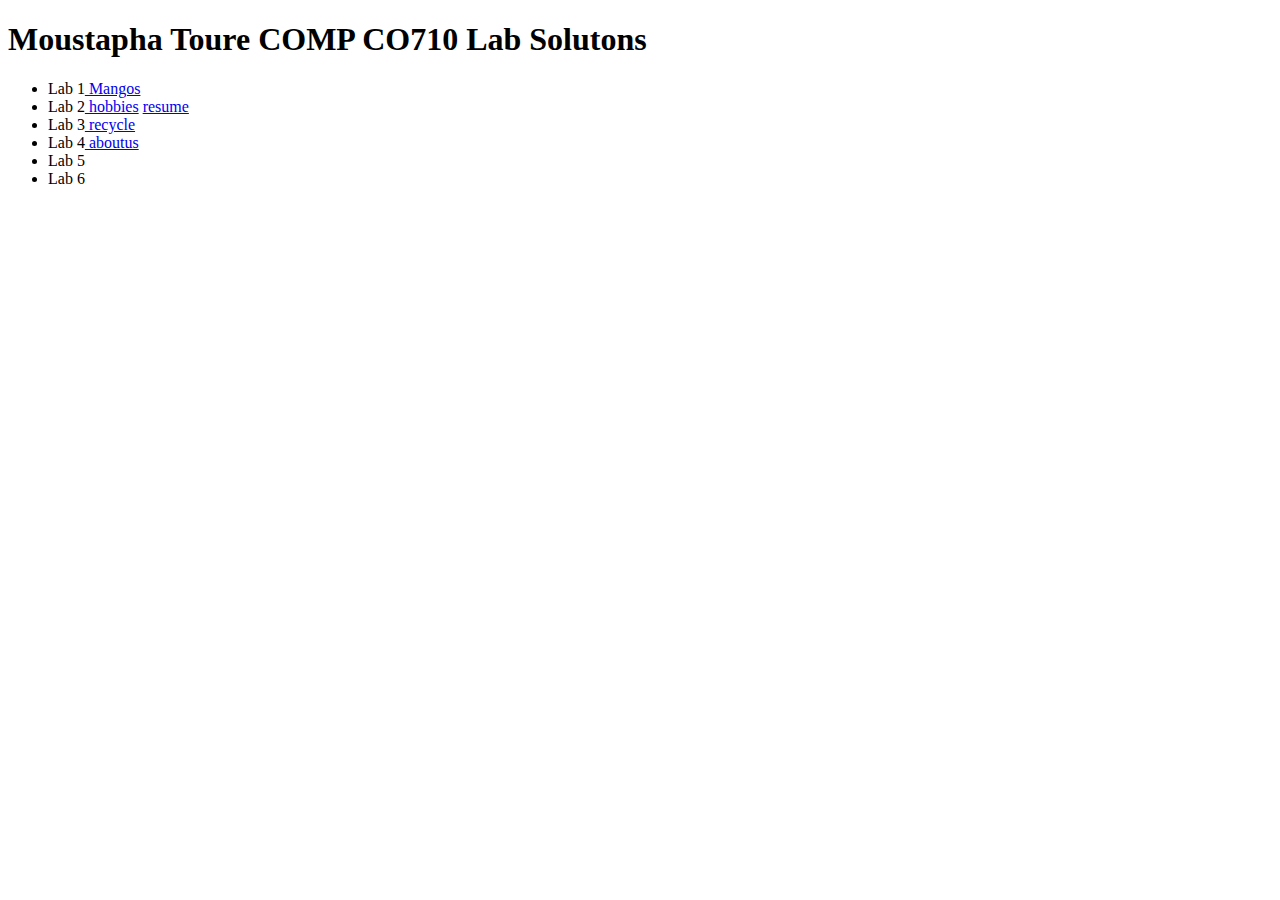
<file: index.html>
<!DOCTYPE html>
	<html>
		<head>
			<meta charset="UTF-8">
			<!-- Author: Moustapha Toure, 000792306 -->
			 <title> MY COMP CO710 Labs</title>
			</head>
			<body>
				<h1>Moustapha Toure COMP CO710 Lab Solutons</h1>
				<ul>
					<li>Lab 1<a href="Lab 01/mangos.html"> Mangos</a></li> 
					<li>Lab 2<a href="Lab 02/hobbies.html"> hobbies</a> <a href="Lab 02/resume.html"> resume</a> </li>
					<li>Lab 3<a href="Lab 03/recycle.html"> recycle</a></li>
					<li>Lab 4<a href="Lab 04/aboutus.html"> aboutus</a></li>
					<li>Lab 5</li>
					<li>Lab 6</li>
				</ul>
			</body>
		<html>
</file>
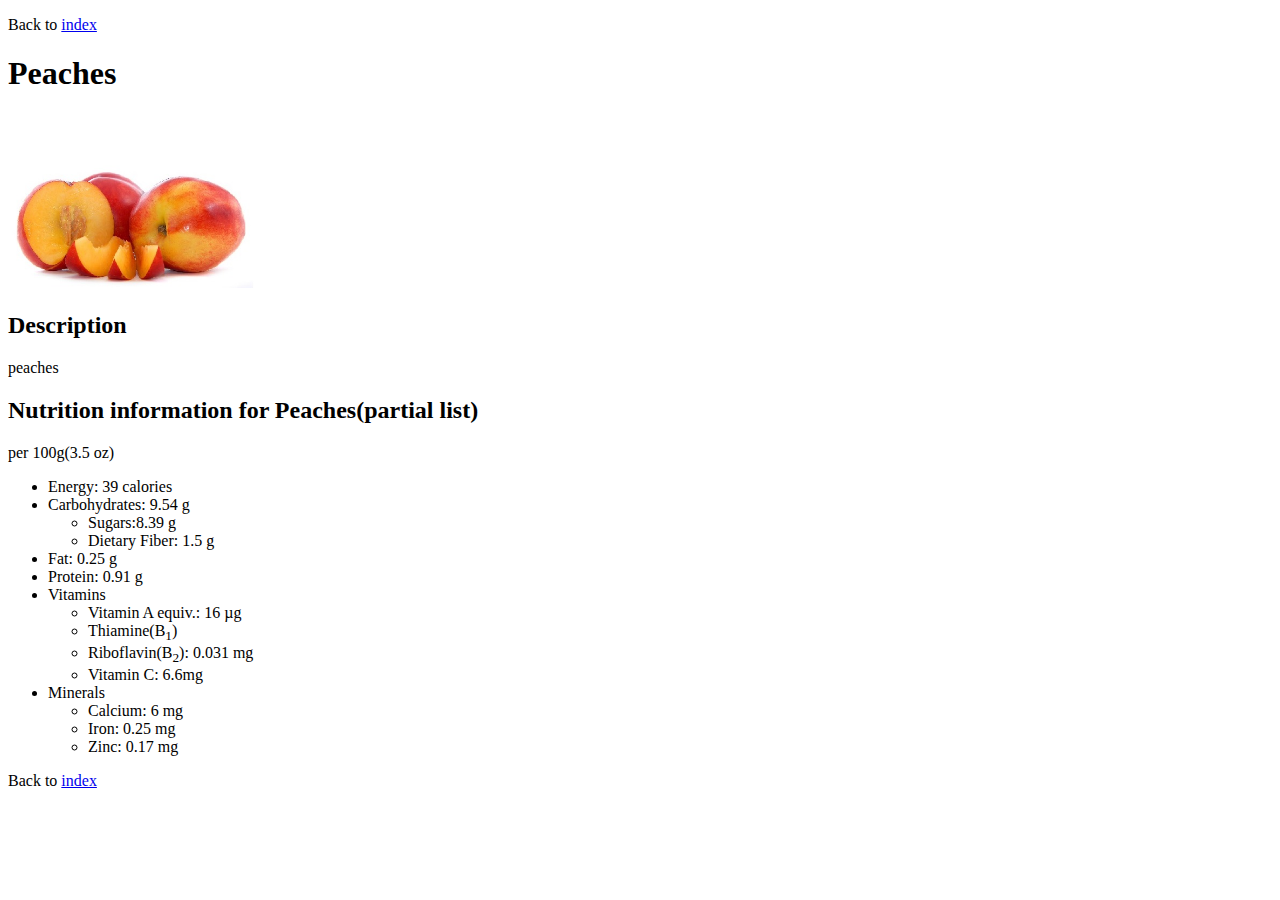
<file: Lab 01/mangos.html>
<!DOCTYPE html>
<html>
<head>
<style>
img{
width: 20%;
}
</style>
<!-- Author: Moustapha Toure, 000792306 -->
	<title>Peaches Lab</title>
</head>
<body>
	<p>Back to <a href="../index.html">index</a></p>
<h1>Peaches</h1>
<img src="images/Peaches.jpg">
<h2> Description</h2>

<p>peaches</p>

<h2>Nutrition information for Peaches(partial list)</h2>

<p>per 100g(3.5 oz)</p>

<ul>
	<li>Energy: 39 calories</li>
	<li>Carbohydrates: 9.54 g
		<ul>
			<li>Sugars:8.39 g</li>
			<li>Dietary Fiber: 1.5 g</li>
		</ul>
	</li>
	<li>Fat: 0.25 g</li>
	<li>Protein: 0.91 g</li>
	<li> Vitamins
		<ul>
			<li>Vitamin A equiv.: 16 µg</li>
			<li>Thiamine(B<sub>1</sub>)</li>
			<li>Riboflavin(B<sub>2</sub>): 0.031 mg</li>
			<li>Vitamin C: 6.6mg</li>
		</ul>
		</li>
	<li> Minerals
		<ul> 
			<li>Calcium: 6 mg</li>
			<li>Iron: 0.25 mg</li>
			<li>Zinc: 0.17 mg</li>
		</ul>


	</li>
</ul>
<p>Back to <a href="../index.html">index</a></p>
</body>
</file>
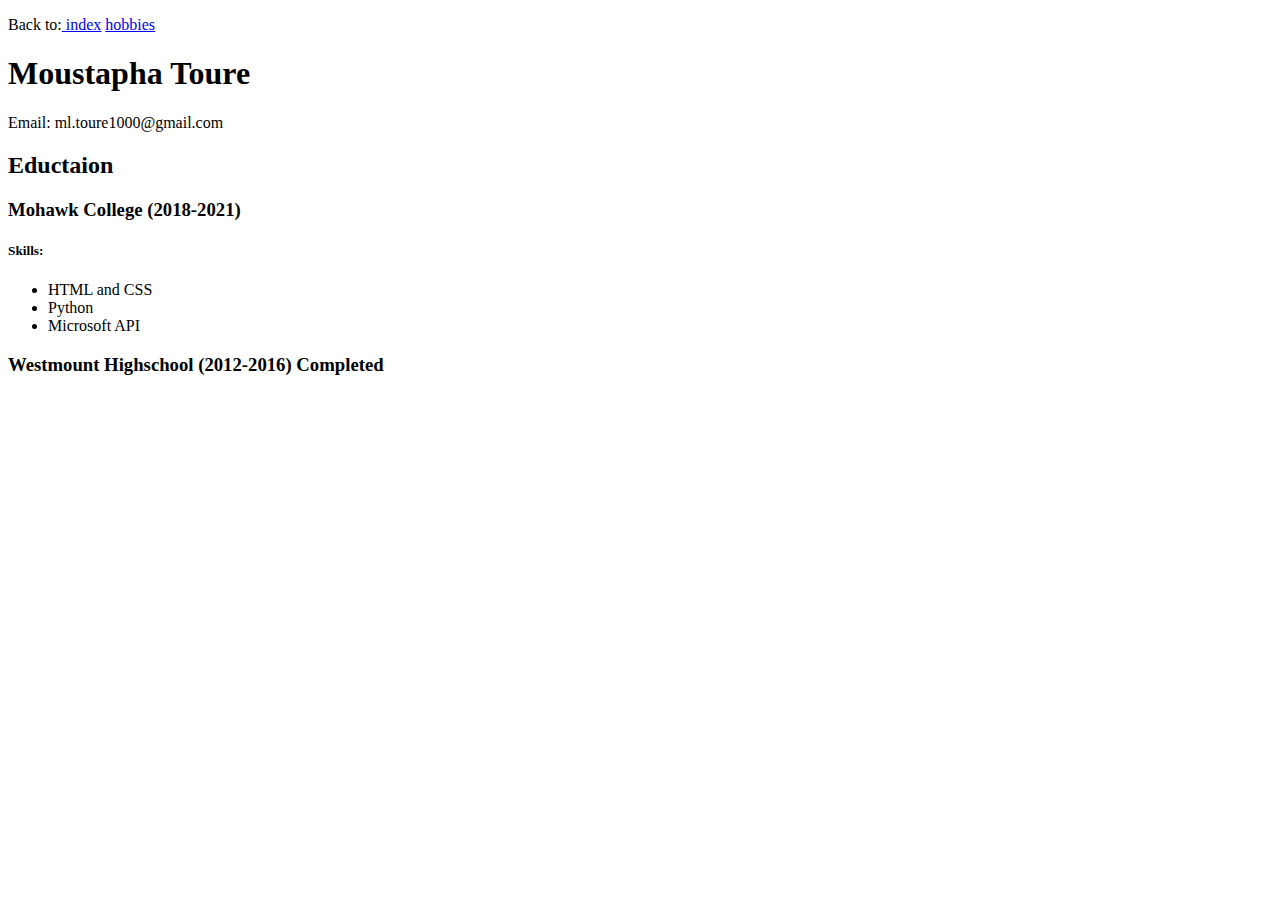
<file: Lab 02/resume.html>
<!DOCTYPE html>
<html>
<head>
	<title>Moustapha Toure - Resume</title>
</head>
<body>
<p> Back to:<a href="../index.html"> index</a> <a href="hobbies.html"> hobbies</a> </p>
<h1>Moustapha Toure</h1>
<p> <a href=""></a> Email: ml.toure1000@gmail.com </p>
<h2>Eductaion</h2>

<h3> Mohawk College (2018-2021)</h3>
<h5><strong>Skills:</strong></h5>
<ul>
	<li>HTML and CSS</li>
	<li>Python</li>
	<li>Microsoft API</li>
</ul>

<h3> Westmount Highschool (2012-2016)
Completed</h3>

</body>
</html>
</file>
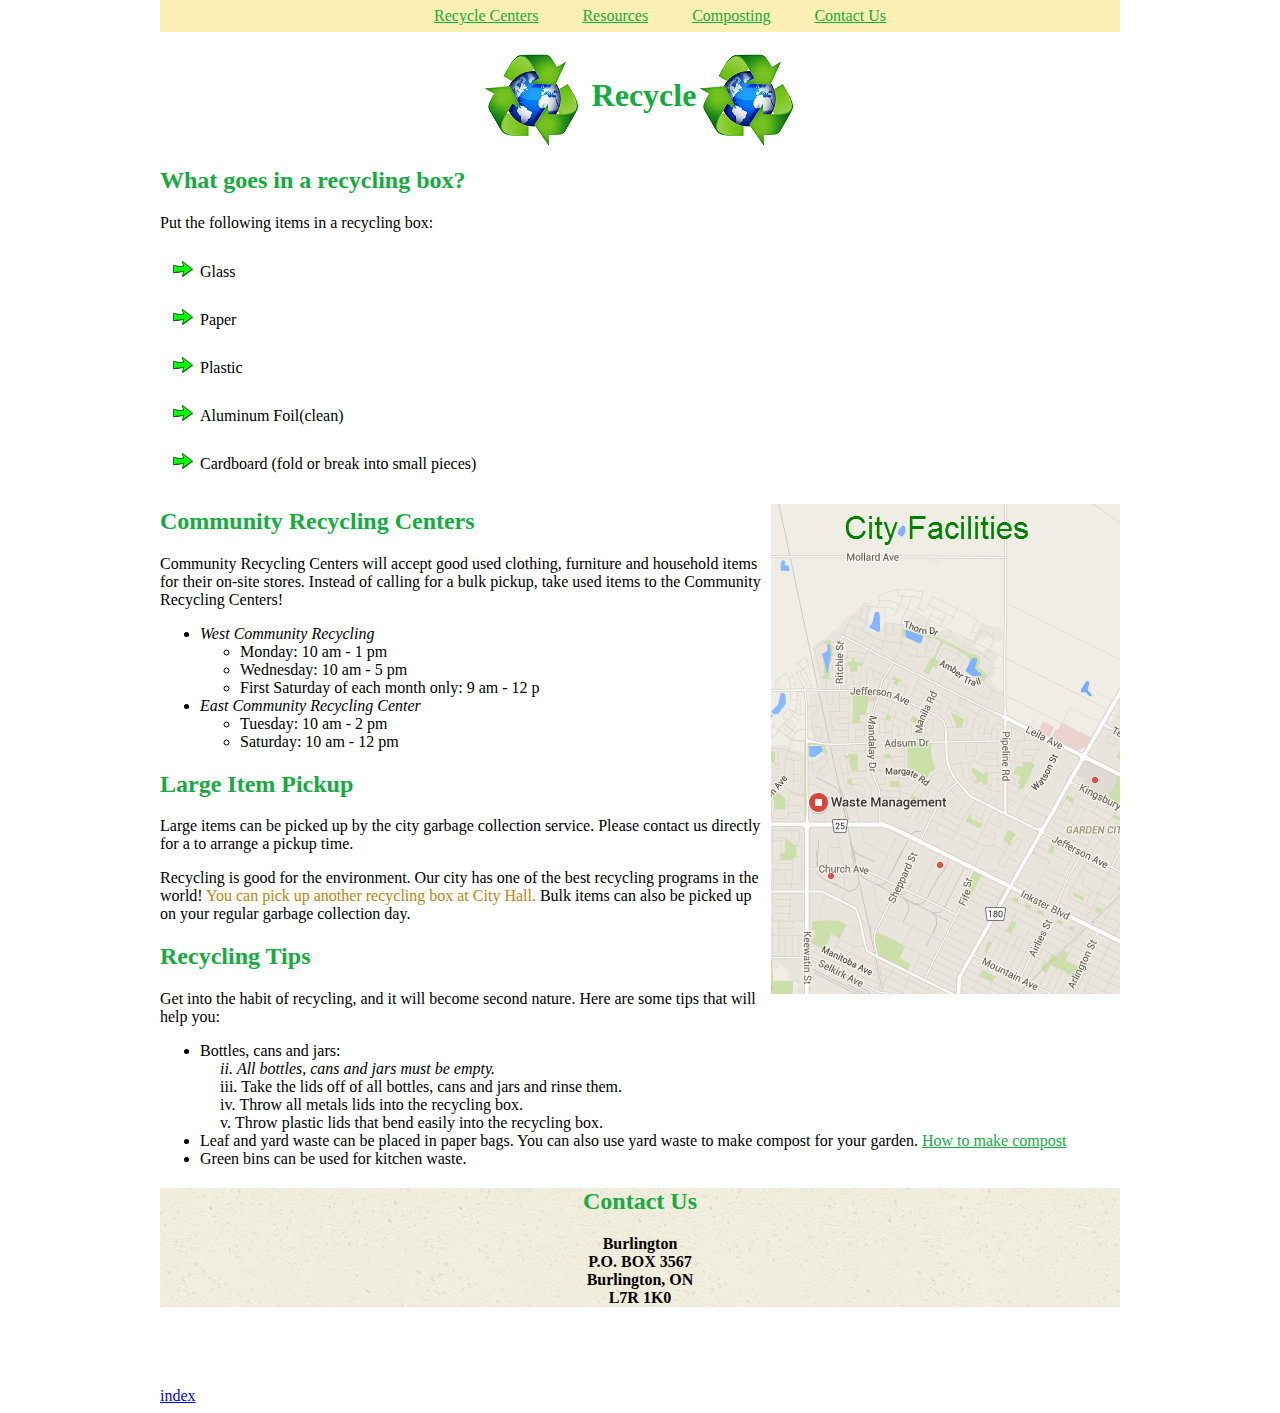
<file: Lab 03/recycle.html>
<!DOCTYPE HTML>
<html>
<!--     Author: Moustapha Toure, 000792306 Hereby Declare this is an original copy of my work-->
<head>
	<title>
	Burlington Recycle Information
</title>
	<style>
		

	 .tips {
			list-style-type: lower-roman;
			list-style-position: inside;
			text-indent: 20px;


		}

		.italy{
			font-style: italic;
		}

		
		body{
			background-color: white;
			margin-left: 10em;
			margin-right: 10em;

		}
		
		h1, h2, h3, h4
		h5, h6{
			color: #14ab3f
		}	

		h1 {
			text-align: center;
		}
		
		nav a:hover{
			color: #ec834a;
		}

		nav a:focus{
			color: black;
		}
		nav{
			background-color: #fbefb3;

		}
		li a{
			color: #14ab3f;
		}
		nav ul{
			line-height: 200%;
			color: #14ab3f;
			margin-top: -8px;
			text-align: center;

		}
		nav li{
		list-style-type: none;
		display: inline;
		color: #14ab3f;
		padding: 0px 20px 0px 20px;
		}
		header img{
			vertical-align: middle;
		}
		#what ul li{
			
    list-style-image: url('images/greenarrow.png');
    line-height: 3em;
}
#foot{
background-color: yellow;
	background-image: url(images/ricepaper.png);
	background-repeat: repeat-x;
	
	width: 100%;
	margin: 0em 0em 5em 0em;
	padding: 0px;
	text-align: center;

}
#foot p{
	font-weight: 700;
}
aside img{
	float: right;
}
	

	</style>


</head>

<body>
<header role="banner">
<nav role="navigation">
	<ul>
		<li title="Recycling Centers"><a href="#">Recycle Centers</a></li>
		<li title="Resources"><a href="#">Resources</a></li>
		<li title="Composting"><a href="#">Composting</a></li>
		<li title="Contact Us"><a href="#">Contact Us</a></li>
	</ul>
</nav>

<h1><img src="images/earth_recycle.png" alt="Recycle"> Recycle<img src="images/earth_recycle.png" alt="Recycle">  </h1>
</header>
<article role="article">
<section>
<div id="what"><h2> What goes in a recycling box?</h2>

<p>Put the following items in a recycling box:</p>
<ul>
	<li>Glass</li>
	<li>Paper</li>
	<li>Plastic</li>
	<li>Aluminum Foil(clean)</li>
	<li>Cardboard (fold or break into small pieces)</li>
</ul>
</div>
</section>
<aside>
	<img src="images/recycle_map.png" alt="map">
</aside>
<section>
<h2> Community Recycling Centers</h2>
<p>Community Recycling Centers will accept good used clothing, furniture and household items for their on-site stores. Instead of calling for a bulk pickup, take used items to the Community Recycling Centers!</p>
<ul>
	<li><span class="italy">West Community Recycling </span>
		<ul>
		<li>Monday: 10 am - 1 pm</li>
		<li>Wednesday: 10 am - 5 pm</li>
		<li>First Saturday of each month only: 9 am - 12 p</li>	
		</ul>
	</li> 
	<li><span class="italy">East Community Recycling Center	</span><ul>
		<li>Tuesday: 10 am - 2 pm</li>
		<li>Saturday: 10 am - 12 pm</li>
	</ul> </li>
</ul>
</section>
<section>
<h2>Large Item Pickup</h2>
<p>Large items can be picked up by the city garbage collection service. Please contact us directly for a to arrange a pickup time.</p>
<p>Recycling is good for the environment. Our city has one of the best recycling programs in the world!    <span style="color: #b8860b">You can pick up another recycling box at City Hall.</span> Bulk items can also be picked up on your regular garbage collection day.</p>
</section>
<section>
	<h2> Recycling Tips</h2>
	<p>Get into the habit of recycling, and it will become second nature. Here are some tips that will help you:</p>
	<ul>
		<li>Bottles, cans and jars:</li>
		
			<li class="italy tips">All bottles, cans and jars must be empty. </li>
			
			<li class="tips">Take the lids off of all bottles, cans and jars and rinse them. </li>
			
			<li class="tips">Throw all metals lids into the recycling box.</li>
			
			<li class="tips">Throw plastic lids that bend easily into the recycling box.</li>
			
		<li>Leaf and yard waste can be placed in paper bags. You can also use yard waste to make compost for your garden. <a href="https://compost.org/English/ENGLISH_INDEX.htm">How to make compost</a></li>
		<li>Green bins can be used for kitchen waste.</li>
	</ul>
</section>
</article>

<footer>
	<div id="foot">

	<h2> Contact Us</h2>
	<p>Burlington <br> P.O. BOX 3567<br> Burlington, ON <br>L7R 1K0</p>
	
  </div>
  </footer>
<div id="index">
<a href="../index.html"> index</a>
</div><!--end index-->
</body>
</html>
</file>
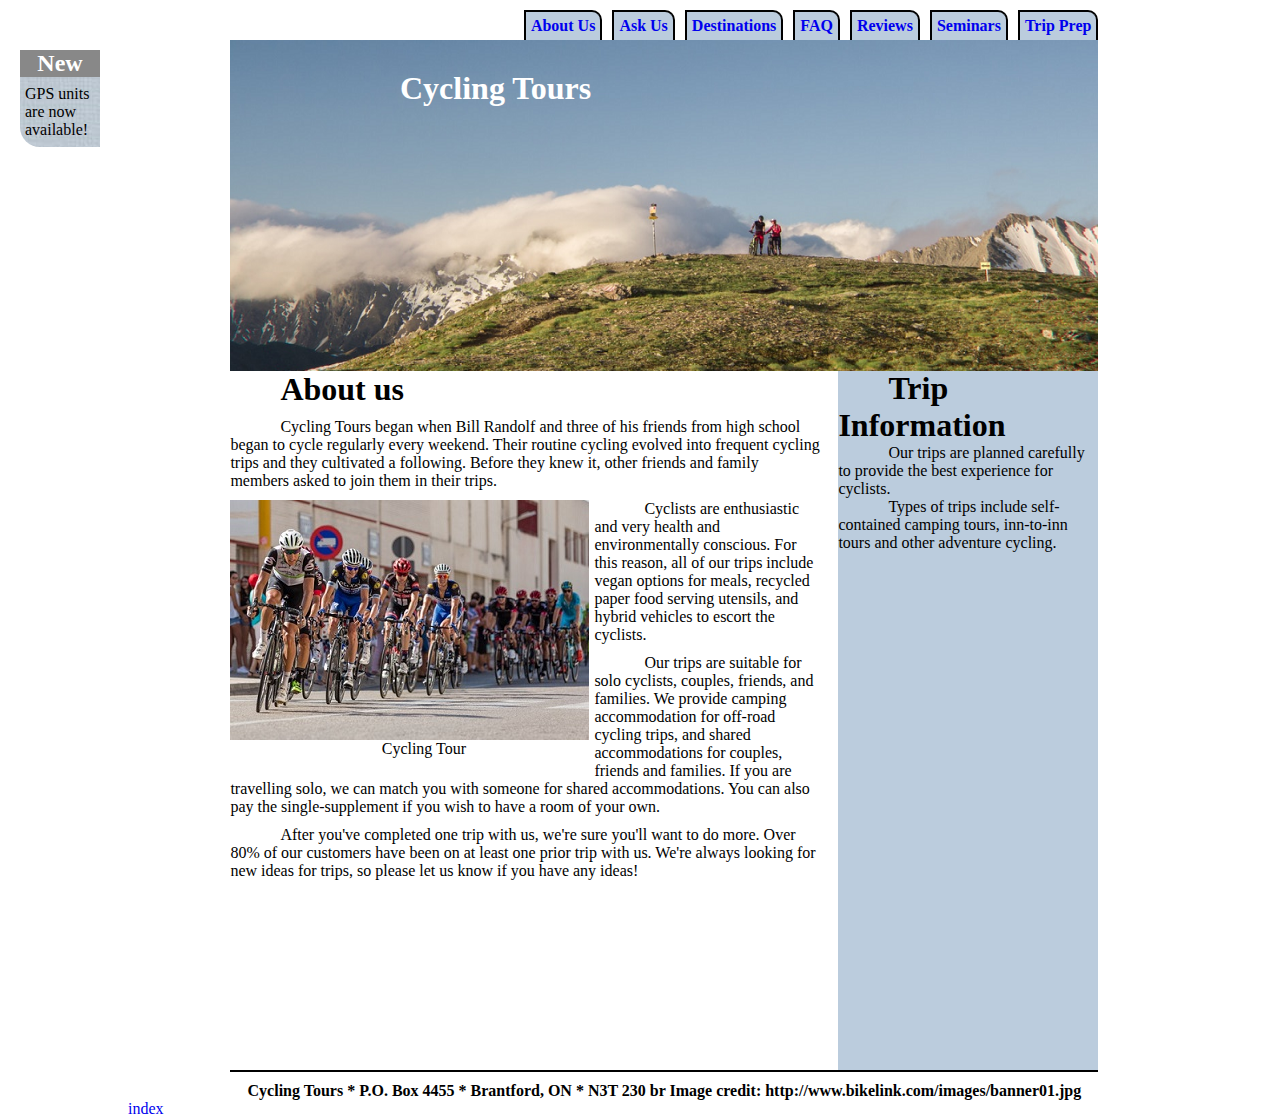
<file: Lab 04/aboutus.html>
<!DOCTYPE HTML>
<html>
<head>
<!-- I hearby declare this was written by Moustapha Toure-->
<link rel = "stylesheet" href = "cyclestyles.css" type ="text/css">
<style>
#new{
	 width: 80px;
	 position: absolute; 
	 left: 20px;
	 top: 50px;
	 background-image: url("images/dust.jpg");
	 border-radius: 0px 20px 0px 20px;
	 
}
#new h2{
	background-color: #888888;
	color: white;
	width: auto;
	clear: both;
	font-weight: bold;
	text-align: center;
	}
	
	#new p{
	padding: 8px 5px;
	}
	
	#b_text{
	position: absolute;
	left: 400px;
	top: 70px;
	color: white;
	}
	
</style>
<title>
Cycling Tours
</title>
</head>
<body>
<div id = "container">
<header>
<nav>
	<ul>
	<li> <a href="aboutus.html"> About Us</a> </li>
	<li> <a href="#"> Ask Us</a> </li>
	<li> <a href="#"> Destinations</a> </li>
	<li> <a href="#"> FAQ</a> </li>
	<li> <a href="#"> Reviews</a> </li>
	<li> <a href="#"> Seminars</a> </li>
	<li> <a href="#"> Trip Prep</a> </li>
	</ul>
</nav>
<img src="images/cycling_banner.png" alt="Cycling Banner">
</header>
<div id="new">
<h2> New</h2>
<p> GPS units are now available!</p>
</div>
<div id="b_text">
<h1>Cycling Tours </h1>
</div>


<section id = "aboutus">
<h1> About us</h1>
<p> Cycling Tours began when Bill Randolf and three of his friends from high school began to cycle regularly every weekend. Their routine cycling evolved into frequent cycling trips and they cultivated a following. Before they knew it, 
other friends and family members asked to join them in their trips. </p>

<figure>
	<img src="images/cyclists.jpeg" alt="cyclists">
	<figcaption class = "caption_mid">Cycling Tour </figcaption>
	
	</figure>
 

<p> Cyclists are enthusiastic and very health and environmentally conscious. For this reason, all of our trips include vegan options for meals,
recycled paper food serving utensils, and hybrid vehicles to escort the cyclists.</p>

<p> Our trips are suitable for solo cyclists, couples, friends, and families. We provide camping accommodation for off-road cycling trips, and shared accommodations for couples, friends and families. If you are travelling solo, we can match you with someone for shared accommodations.
You can also pay the single-supplement if you wish to have a room of your own.</p>

<p> After you've completed one trip with us, we're sure you'll want to do more. Over 80% of our customers have been on at least one prior trip with us.
 We're always looking for new ideas for trips, so please let us know if you have any ideas!</p>
</section> <!--about us-->

<section id = "tripinfo">
<h1> Trip Information </h1>
<p> Our trips are planned carefully to provide the best experience for cyclists.</p>
<p> Types of trips include self-contained camping tours, inn-to-inn tours and other adventure cycling.</p>


</section> <!-- tripinfo -->
<footer> Cycling Tours * P.O. Box 4455 * Brantford, ON * N3T 230 br Image credit: http://www.bikelink.com/images/banner01.jpg </footer>
</div> <!-- end container -->
<div id ="index">
<p><a href="../index.html"> index</a></p>
</div>

</body>



</html>
</file>
<file: Lab 04/cyclestyles.css>
/*I hearby declare this was written by Moustapha Toure*/
*{
	padding: 0px;
	margin: 0px;
}


body{
	margin-left: 10%;
	margin-right: 10%;
	
	
}
#b_text h1:hover{
	color: black;
	
}
nav{
	display: flex;
	flex-flow: row wrap;
	justify-content: flex-end;
	
	
}

nav li{
	display: flex;
	justify-content: space-around;
	list-style-position: inside;
	list-style-type: none;
	margin: 10px 0px 0px 10px;
	padding: 5px;
	background-color: #bcd;
	border-radius: 0px 10px 0px 0px;
	border-top: 2px solid black;
	border-right: 2px solid black;
	border-bottom: 0px;
	border-left: 2px solid black;
	font-weight: bold;
	
}
a:visited{
	color: white;
	
}

a{
	text-decoration: none;
}

nav ul{
	display: flex;
	flex-flow: row nowrap;
}

a:hover {
	color: black;
}

header img{
	width: 100%;
	height: 90%;
	margin-bottom: -5px;
}




#container {
	min-width: 868px;
	width: 80%;
	margin: 0px 10%;
	

}
#aboutus{
	margin-top: 1px;
	float: left;
	width: 68%;
	text-indent: 50px;
}
#aboutus p{
	margin-top: 10px;
}

#aboutus img{
	float: left;
	margin: 10px 0px 0px 0px;
	width: 100%;
}
figure {
  vertical-align: middle;
  float: left;
  margin-right: 5px;

}
.caption_mid {
  text-align: center;
  margin-bottom: 5px;
  padding-right: 22px;
}

#tripinfo{
	
	float: right; 
	width: 260px;
	height: 700px;
	background-color: #bcd;
	text-indent: 50px;
}
#index a:visited{
	color: black;
	text-decoration: underline;
}
footer{
	font-weight: bold;
	clear: both;
	text-align: center;
	border-top: 2px solid black;
	width: 100%;
	padding-top: 10px;
}
</file>
